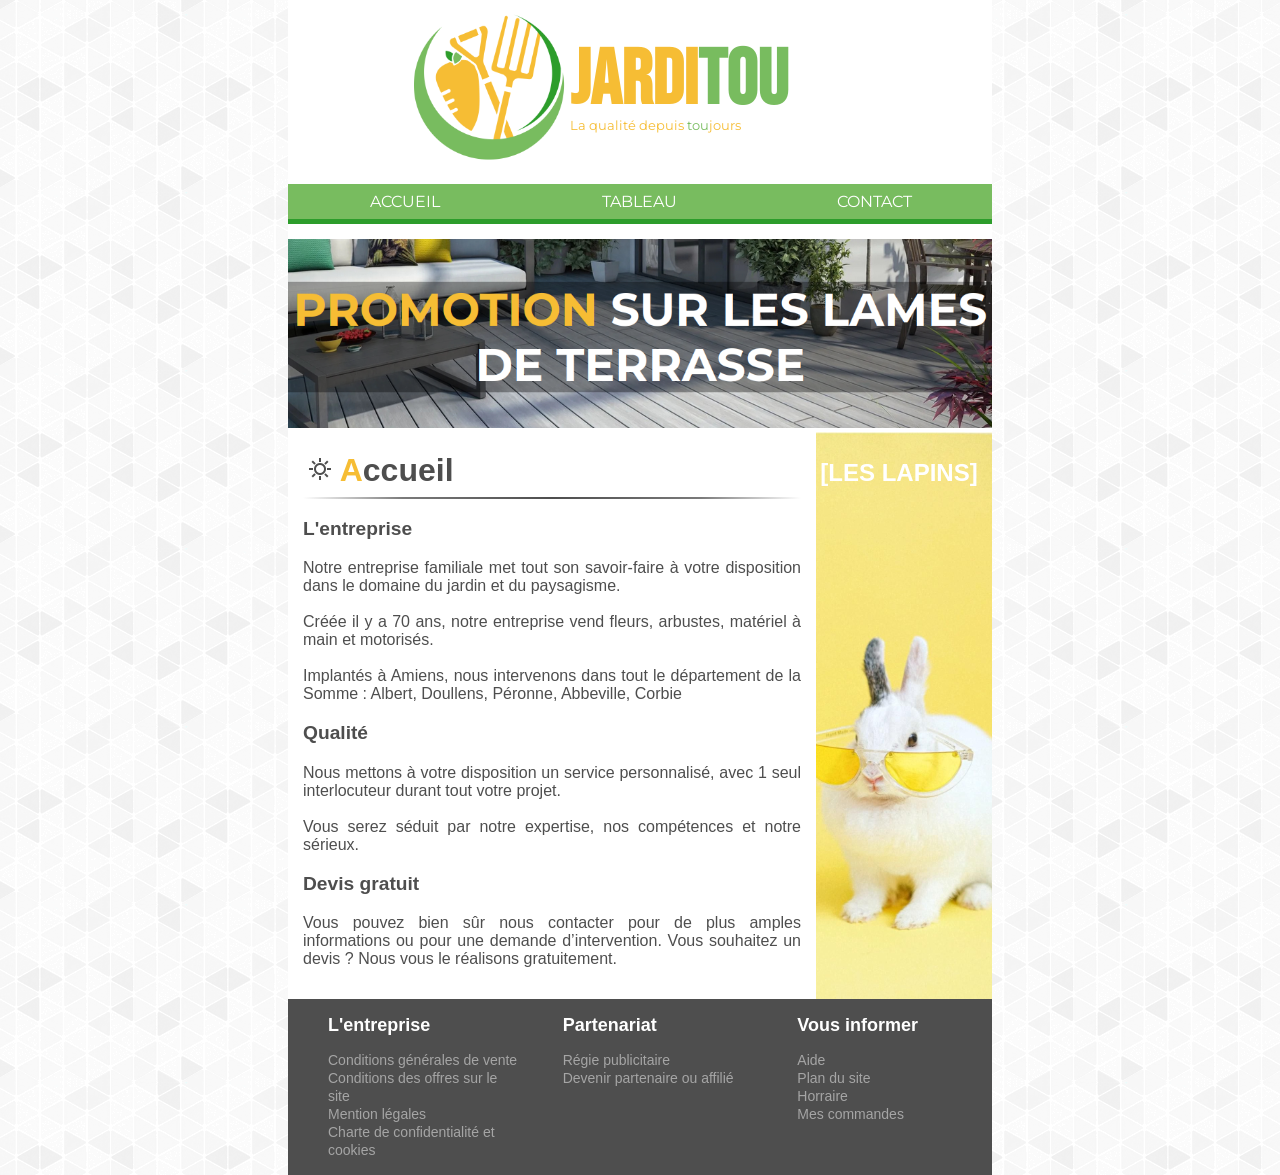
<file: index.html>
<!DOCTYPE html>
<html lang="fr">
<head>
    <link rel="stylesheet" href="assets/css/style.css">
    <meta charset="UTF-8">
    <meta http-equiv="X-UA-Compatible" content="IE=edge">
    <meta name="viewport" content="width=device-width, initial-scale=1.0">
    <title>Jarditou</title>
</head>
<body>
    <div class="container">
        <header>
            <div class="table" id="centerlogo">
                <div class="tablerow">
                    <div class="tablecell">
                        <img src="assets/img/nouveaulogo.png" alt="logo" title="logo">
                    </div>
                    <div class="tablecell_2">
                        <h1 class="logo">Jardi<span class="verte">tou</span></h1>
                        <p class="slogan">La qualité depuis <span class="verte">tou</span>jours</p>
                    </div>
                </div>
            </div>
        </header>
        <nav>
        <div class="table_nav">
            <div class="tablerow" id="nav">
                <div class="tablecell_nav">     
                    <a href="index.html" class="navlink">Accueil</a>
                </div>
                <div class="tablecell_nav">    
                    <a href="tableau.html" class="navlink">Tableau</a>
                </div>
                <div class="tablecell_nav">    
                    <a href="contact.html" class="navlink">Contact</a>
                </div>
            </div>
        </div>
        </nav>
        <section class="promotion" >
            <img src="assets/img/promotion.png" alt="promotion" title="promotion">
    </section>
        <section>
            <div class="table_index">
                <div class="tablerow">
                    <div class="tablecell_article">
                        <article>
                            <h2><span class="material-symbols-outlined">sunny</span> <span class="jaune">A</span>ccueil</h2>
                            <hr>
                            <h3>L'entreprise</h3>
                            <p>Notre entreprise familiale met tout son savoir-faire à votre disposition dans le domaine du jardin et du paysagisme.
                            <br><br>Créée il y a 70 ans, notre entreprise vend fleurs, arbustes, matériel à main et motorisés.
                            <br><br>Implantés à Amiens, nous intervenons dans tout le département de la Somme : Albert, Doullens, Péronne, Abbeville, Corbie</p>	
                            <h3>Qualité</h3>
                            <p>Nous mettons à votre disposition un service personnalisé, avec 1 seul interlocuteur durant tout votre projet.
                            <br><br>Vous serez séduit par notre expertise, nos compétences et notre sérieux.</p>
                            <h3>Devis gratuit</h3>
                            <p>Vous pouvez bien sûr nous contacter pour de plus amples informations ou pour une demande d’intervention. Vous souhaitez un devis ? Nous vous le réalisons gratuitement.</p>
                        </article>
                    </div>
                    <div class="tablecell_aside">
                        <aside>
                            <p>[LES LAPINS]</p>
                        </aside>
                    </div>
                </div>
            </div>
    </section>
    <footer>
            <div class="table_footer">
                <div class="tablerow">
                    <div class="tablecell_footer">
                        <ul>
                            <li class="footer_title">L'entreprise</li>
                            <li class="footer_link"><a href="conditionvente">Conditions générales de vente</a></li>
                            <li class="footer_link"><a href="offres">Conditions des offres sur le site</a></li>
                            <li class="footer_link"><a href="mentionlegales">Mention légales</a></li>
                            <li class="footer_link"><a href="confidentialite">Charte de confidentialité et cookies</a></li>
                        </ul>
                    </div>
                    <div class="tablecell_footer">
                        <ul>
                            <li class="footer_title">Partenariat</li>
                            <li class="footer_link"><a href="regiepub">Régie publicitaire</a></li>
                            <li class="footer_link"><a href="devenirpartenaire">Devenir partenaire ou affilié</a></li>
                        </ul>
                    </div>
                    <div class="tablecell_footer">
                        <ul>
                            <li class="footer_title">Vous informer</li>
                            <li class="footer_link"><a href="aide">Aide</a></li>
                            <li class="footer_link"><a href="plansite">Plan du site</a></li>
                            <li class="footer_link"><a href="horraire">Horraire</a></li>
                            <li class="footer_link"><a href="commandes">Mes commandes</a></li>
                        </ul>
                    </div>
                </div>
            </div>
        </footer>
    </div>
</body>
</html>
</file>
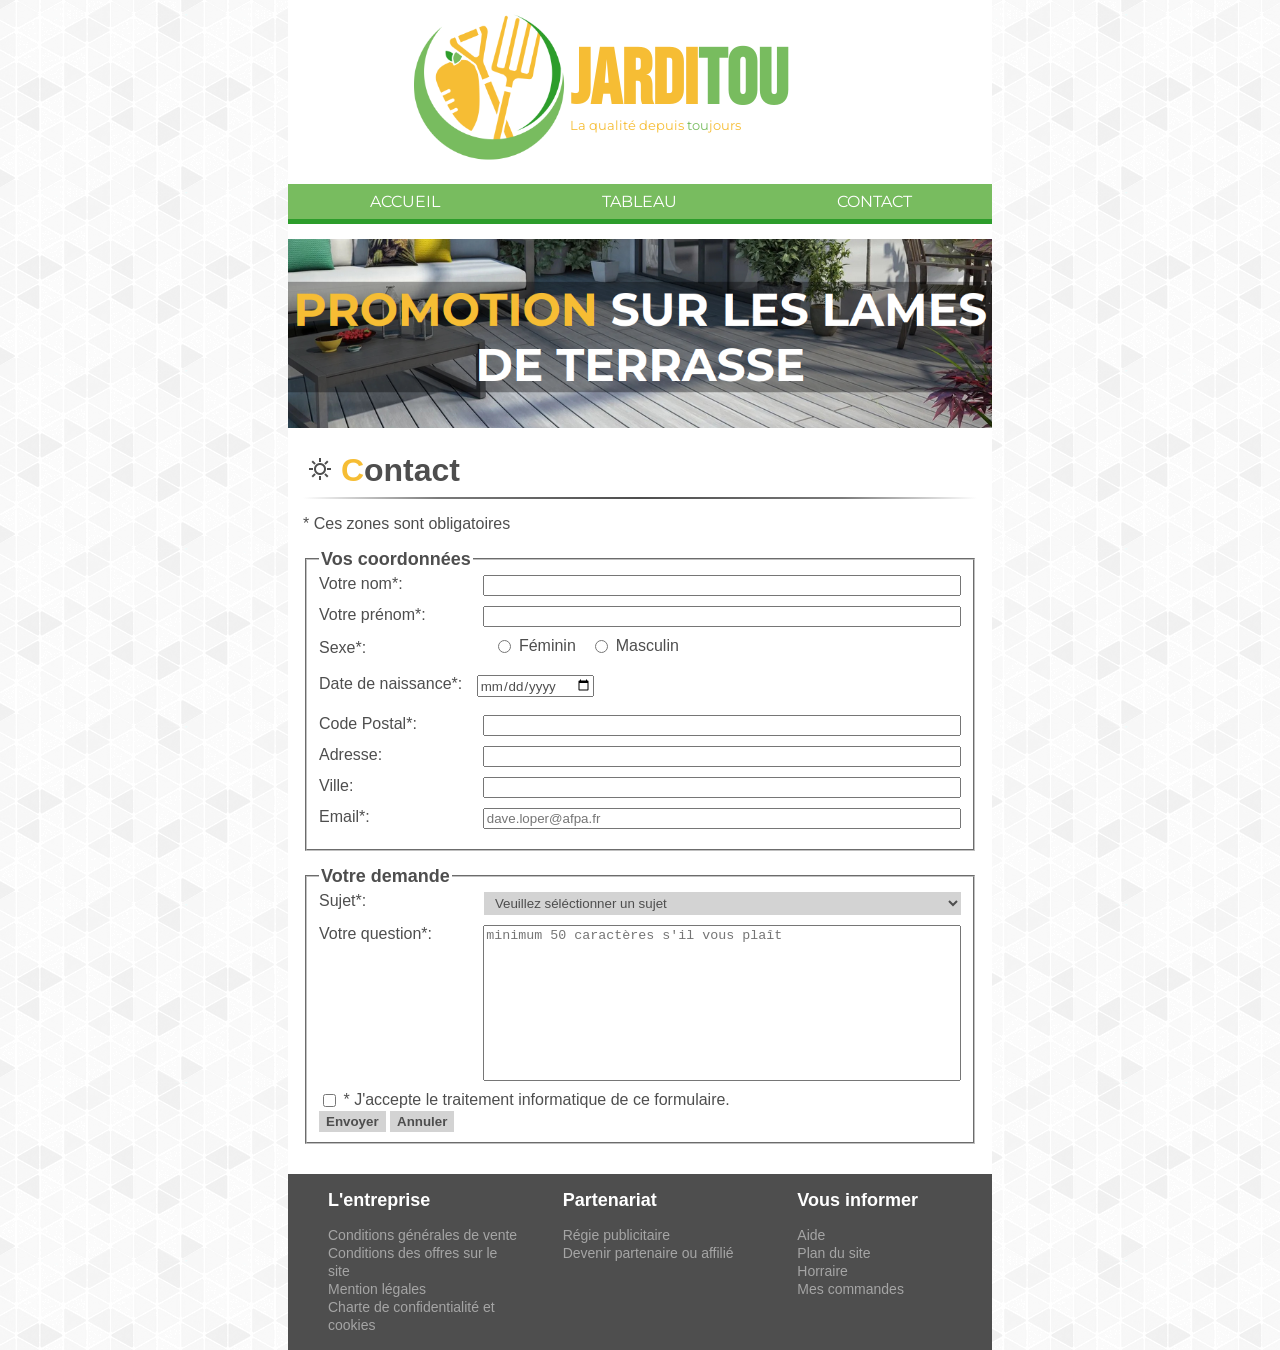
<file: contact.html>
<!DOCTYPE html>
<html lang="fr">
<head>
    <link rel="stylesheet" href="assets/css/style.css">
    <meta charset="UTF-8">
    <meta http-equiv="X-UA-Compatible" content="IE=edge">
    <meta name="viewport" content="width=device-width, initial-scale=1.0">
    <title>Jarditou</title>
</head>
<body>
    <div class="container">
        <header>
            <div class="table" id="centerlogo">
                <div class="tablerow">
                    <div class="tablecell">
                        <img src="assets/img/nouveaulogo.png" alt="logo" title="logo">
                    </div>
                    <div class="tablecell_2">
                        <h1 class="logo">Jardi<span class="verte">tou</span></h1>
                        <p class="slogan">La qualité depuis <span class="verte">tou</span>jours</p>
                    </div>
                </div>
            </div>
        </header>
        <nav>
        <div class="table_nav">
            <div class="tablerow" id="nav">
                <div class="tablecell_nav">    
                    <a href="index.html" class="navlink">Accueil</a>
                </div>
                <div class="tablecell_nav">    
                    <a href="tableau.html" class="navlink">Tableau</a>
                </div>
                <div class="tablecell_nav">    
                    <a href="contact.html" class="navlink">Contact</a>
                </div>
            </div>
        </div>
        </nav>
        <section class="promotion" >
            <img src="assets/img/promotion.png" alt="promotion" title="promotion">
    </section>
        <section>
            <article class="article_contact">
            <h2><span class="material-symbols-outlined">sunny</span> <span class="jaune">C</span>ontact</h2>
            <hr>
            <p>* Ces zones sont obligatoires</p>
            <form action="#" method="POST" id="formulaire_contact">
            <fieldset>
                <legend>Vos coordonnées</legend>
                    <div class="field_wrap">
                            <label for="nom">Votre nom*: </label>
                            <input type="text" name="nom" id="nom" maxlength="25">
                        <br>
                    </div>
                    <span class="defform" id="defnom"></span>
                    <div class="field_wrap">
                        <label for="prenom">Votre prénom*:  </label>
                        <input type="text" name="prenom" id="prenom" maxlength="30"> 
                        <br>
                    </div>
                    <span class="defform" id="defprenom"></span>
                        <p id="checkbox_text">Sexe*:</p>
                            <input type="radio" name="sexe" id="feminin" value="Feminin">
                            <label for="feminin">Féminin</label>
                            <input type="radio" name="sexe" id="masculin" value="Masculin"> 
                            <label for="masculin">Masculin</label>
                    <span class="defform" id="defsexe"><br><br></span>
                            <label for="date">Date de naissance*:</label>
                            <input type="date" name="ddn" id="date" value="">
                    <span class="defform" id="defdate"><br><br></span>
                    <div class="field_wrap">
                        <label for="codepostal">Code Postal*:  </label>
                        <input type="text" name="codepostal" id="codepostal" maxlength="10"> 
                        <br>
                    </div>
                    <span class="defform" id="defcp"></span>
                    <div class="field_wrap">
                        <label for="adresse">Adresse:  </label>
                        <input type="text" name="adresse" id="adresse"> <br>
                    </div>
                    <div class="field_wrap">
                        <label for="ville">Ville:  </label>
                        <input type="text" name="ville" id="ville"> <br>
                    </div>
                    <div class="field_wrap">
                        <label for="email">Email*:  </label>
                        <input type="text" name="email" id="email" placeholder="dave.loper@afpa.fr"> 
                        <br>
                    </div>
                    <span class="defform" id="defemail"></span>
            </fieldset>
            <fieldset>
                <legend>Votre demande</legend>
                <div class="field_wrap">
                    <label for="sujet">Sujet*:  </label>
                    <select id="sujet"> 
                        <div class="dropdown">
                            <option value="" selected>Veuillez séléctionner un sujet</option>
                            <option value="produit">Question sur un produit</option>
                            <option value="reclamation">Réclamation</option>
                            <option value="autres">Autres</option>
                        </div>
                    </select>
                    <br>
                </div>
                <span class="defform" id="defsujet"></span>
                 <div class="field_wrap">
                    <label for="question">Votre question*:  </label>
                    <textarea name="question" id="question" placeholder="minimum 50 caractères s'il vous plaît"></textarea><br>
                 </div>
                 <span class="defform" id="defquestion"></span>
                <input type="checkbox" id="traitement" name="traitement" value="accepter">
                <label for="traitement">* J'accepte le traitement informatique de ce formulaire.</label>
                <br>
                <span class="defform" id="deftraitement"></span>
                <input type="submit" value="Envoyer">
                <input type="reset" value="Annuler">
            </fieldset>
        </form>
        </article>
        </section>
        <footer>
            <div class="table_footer">
                <div class="tablerow">
                    <div class="tablecell_footer">
                        <ul>
                            <li class="footer_title">L'entreprise</li>
                            <li class="footer_link"><a href="conditionvente">Conditions générales de vente</a></li>
                            <li class="footer_link"><a href="offres">Conditions des offres sur le site</a></li>
                            <li class="footer_link"><a href="mentionlegales">Mention légales</a></li>
                            <li class="footer_link"><a href="confidentialite">Charte de confidentialité et cookies</a></li>
                        </ul>
                    </div>
                    <div class="tablecell_footer">
                        <ul>
                            <li class="footer_title">Partenariat</li>
                            <li class="footer_link"><a href="regiepub">Régie publicitaire</a></li>
                            <li class="footer_link"><a href="devenirpartenaire">Devenir partenaire ou affilié</a></li>
                        </ul>
                    </div>
                    <div class="tablecell_footer">
                        <ul>
                            <li class="footer_title">Vous informer</li>
                            <li class="footer_link"><a href="aide">Aide</a></li>
                            <li class="footer_link"><a href="plansite">Plan du site</a></li>
                            <li class="footer_link"><a href="horraire">Horraire</a></li>
                            <li class="footer_link"><a href="commandes">Mes commandes</a></li>
                        </ul>
                    </div>
                </div>
            </div>
        </footer>
    </div>
    <script src="assets/js/script.js"></script>
</body>
</html>
</file>
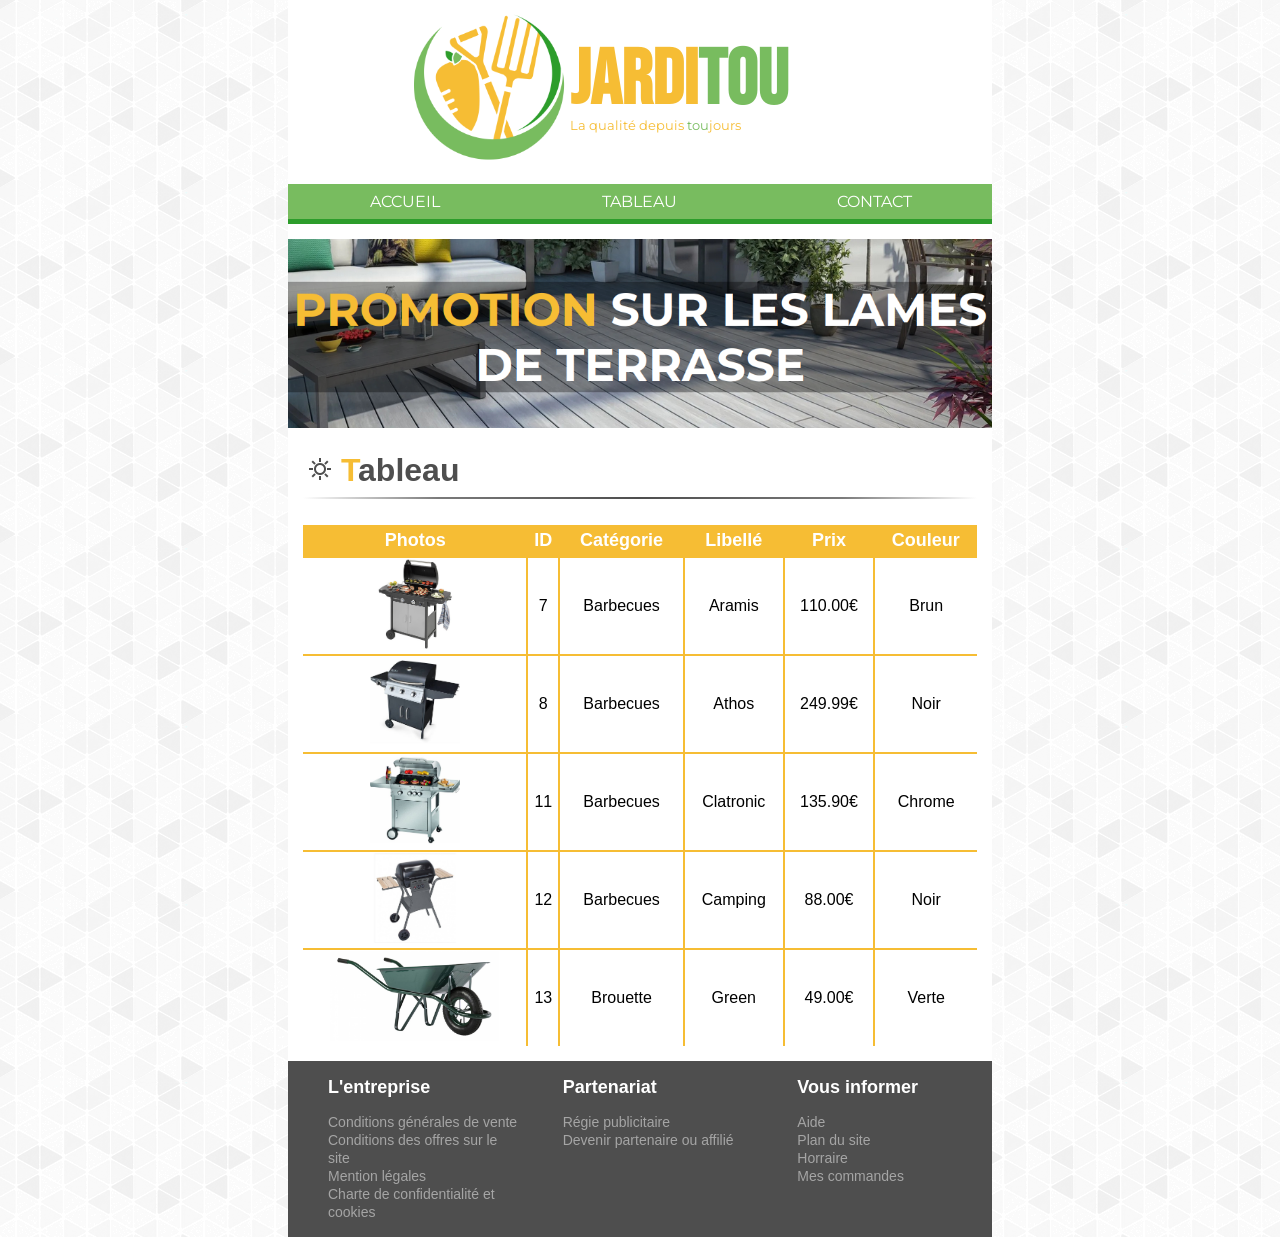
<file: tableau.html>
<!DOCTYPE html>
<html lang="fr">
<head>
    <link rel="stylesheet" href="assets/css/style.css">
    <meta charset="UTF-8">
    <meta http-equiv="X-UA-Compatible" content="IE=edge">
    <meta name="viewport" content="width=device-width, initial-scale=1.0">
    <title>Jarditou</title>
</head>
<body>
    <div class="container">
        <header>
            <div class="table" id="centerlogo">
                <div class="tablerow">
                    <div class="tablecell">
                        <img src="assets/img/nouveaulogo.png" alt="logo" title="logo">
                    </div>
                    <div class="tablecell_2">
                        <h1 class="logo">Jardi<span class="verte">tou</span></h1>
                        <p class="slogan">La qualité depuis <span class="verte">tou</span>jours</p>
                    </div>
                </div>
            </div>
        </header>
        <nav>
        <div class="table_nav">
            <div class="tablerow" id="nav">
                <div class="tablecell_nav">    
                    <a href="index.html" class="navlink">Accueil</a>
                </div>
                <div class="tablecell_nav">    
                    <a href="tableau.html" class="navlink">Tableau</a>
                </div>
                <div class="tablecell_nav">    
                    <a href="contact.html" class="navlink">Contact</a>
                </div>
            </div>
        </div>
        </nav>
        <section class="promotion" >
            <img src="assets/img/promotion.png" alt="promotion" title="promotion">
    </section>
    <section>
        <article class="article_tableau">
        <h2><span class="material-symbols-outlined">sunny</span> <span class="jaune">T</span>ableau</h2>
        <hr>
        <br>
        <div id="table_wrap">
            <div id="table_scroll">
                <table id="tableau_width">
                    <thead>
                        <tr>
                          <th>Photos</th>
                          <th>ID</th>
                          <th>Catégorie</th>
                          <th>Libellé</th>
                          <th>Prix</th>
                          <th>Couleur</th>
                        </tr> 
                      </thead>
                    <tbody>
                        <tr>
                            <td><img src="assets/img/7.jpg" alt="très joli barbecue" title="barbecue 7"></td>
                            <td>7</td>
                            <td>Barbecues</td>
                            <td>Aramis</td>
                            <td>110.00€</td>
                            <td>Brun</td>
                        </tr>
                        <tr>
                            <td><img src="assets/img/8.jpg"  alt="joli barbecue" title="barbecue 8"></td>
                            <td>8</td>
                            <td>Barbecues</td>
                            <td>Athos</td>
                            <td>249.99€</td>
                            <td>Noir</td>
                        </tr>
                        <tr>
                            <td><img src="assets/img/11.jpg"  alt="barbecue" title="barbecue 11"></td>
                            <td>11</td>
                            <td>Barbecues</td>
                            <td>Clatronic</td>
                            <td>135.90€</td>
                            <td>Chrome</td>
                        </tr>
                        <tr>
                            <td><img src="assets/img/12.jpg"  alt="barbecue pas ouf" title="barbecue 12"></td>
                            <td>12</td>
                            <td>Barbecues</td>
                            <td>Camping</td>
                            <td>88.00€</td>
                            <td>Noir</td>
                        </tr>
                        </tbody>
                        <tfoot>
                        <tr>
                            <td><img src="assets/img/13.jpg"  alt="jolie brouette" title="brouette 13"></td>
                            <td>13</td>
                            <td>Brouette</td>
                            <td>Green</td>
                            <td>49.00€</td>
                            <td>Verte</td>
                        </tr>
                        </tfoot>
                </table>
            </div>
        </div>
        
    </article>
    </section>
    <footer>
        <div class="table_footer">
            <div class="tablerow">
                <div class="tablecell_footer">
                    <ul>
                        <li class="footer_title">L'entreprise</li>
                        <li class="footer_link"><a href="conditionvente">Conditions générales de vente</a></li>
                        <li class="footer_link"><a href="offres">Conditions des offres sur le site</a></li>
                        <li class="footer_link"><a href="mentionlegales">Mention légales</a></li>
                        <li class="footer_link"><a href="confidentialite">Charte de confidentialité et cookies</a></li>
                    </ul>
                </div>
                <div class="tablecell_footer">
                    <ul>
                        <li class="footer_title">Partenariat</li>
                        <li class="footer_link"><a href="regiepub">Régie publicitaire</a></li>
                        <li class="footer_link"><a href="devenirpartenaire">Devenir partenaire ou affilié</a></li>
                    </ul>
                </div>
                <div class="tablecell_footer">
                    <ul>
                        <li class="footer_title">Vous informer</li>
                        <li class="footer_link"><a href="aide">Aide</a></li>
                        <li class="footer_link"><a href="plansite">Plan du site</a></li>
                        <li class="footer_link"><a href="horraire">Horraire</a></li>
                        <li class="footer_link"><a href="commandes">Mes commandes</a></li>
                    </ul>
                </div>
            </div>
        </div>
    </footer>
</div>
</body>
</html>
</file>
<file: assets/css/style.css>
@import url('https://fonts.googleapis.com/css2?family=Bebas+Neue&family=Montserrat:wght@700&display=swap');
@import url('https://fonts.googleapis.com/css2?family=Material+Symbols+Outlined:opsz,wght,FILL,GRAD@48,400,0,0');

/*---CONTAINER CSS---*/

.container{
    width:55%;
    margin:auto;
    background-color: white;
}

body{
    background-image: url("../../assets/img/fond.png");
    background-size: auto;
    background-position: top left;
    margin:0px;
    background-color: white;
}

/*---LOGO CSS---*/

.logo{
    color:#F6BD34;
    font-family:bebas neue;
    font-size:6vw;
    margin:0px;
    text-transform: uppercase;
}

.verte{
    color:#78BC5F;
}

.slogan{
    color: #F6BD34;
    font-size:1vw;
    text-align:start;
    font-family: montserrat;
    margin:0px;
    margin-top: -1vh;
}

.table {
    display:table;
}

.tablerow {
    display:table-row;
}

.tablecell {
    display:table-cell;
}

.tablecell_2 {
    display:table-cell;
    vertical-align: middle;
    width:60%;
}

.tablecell img {
    max-width: 60%;
    height:auto;
    float: right;
}

/*---NAV BAR CSS---*/

.table_nav {
    width:100%;
    display:table;
    height:35px;
    background-color: #78BC5F ;
    margin-top: 15px;
    margin-bottom: 15px;
    border-bottom:#2D9D2B 5px solid;
}

.tablecell_nav{
    width:33%;
    display:table-cell;
    vertical-align: middle;
    text-align: center;
}

.tablecell_nav a, .tablecell_nav a:link, .tablecell_nav a:visited, .tablecell_nav a:hover, .tablecell_nav a:active {
    color:white;
    font-family: montserrat;
    text-decoration: none;
    text-transform: uppercase;
}

.tablecell_nav a:hover {
    letter-spacing: 2px;
    -webkit-transition: all 250ms;
    -moz-transition: all 250ms;
    -ms-transition: all 250ms;
    -o-transition: all 250ms;
    transition: all 250ms;
}

/*--- PROMOTION LAYOUT ---*/

.promotion img {
    max-width: 100%;
    height:auto;
}

/*--- FOOTER ---*/

footer {
    background-color: #4e4e4e;
    max-width: 100%;
    height:auto;
}

.footer_title {
    color:white;
    font-family: Arial, Helvetica, sans-serif;
    font-weight: bold;
    font-size: large;
    margin-bottom:15px;
}

.footer_link a, .footer_link a:link, .footer_link a:active, .footer_link a:hover, .footer_link a:visited {
    color:#a5a5a5;
    text-decoration: none;
    font-family: Arial, Helvetica, sans-serif;
    font-size: 14px;
}

.footer_link a:hover {
    color: #F6BD34;
}

ul {
    list-style-type: none;
}

.tablecell_footer {
    display:table-cell;
    width:33%;
}

.table_footer {
    display:table;
    width:100%;
}

/*--- IDENTICAL TO ALL SHEETS ---*/

hr {
    height:2px;
    background: rgb(78,78,78);
background: linear-gradient(90deg, rgba(78,78,78,0) 0%, rgba(78,78,78,0.75) 20%, rgba(78,78,78,1) 50%, rgba(78,78,78,0.75) 80%, rgba(78,78,78,0) 100%);
border:0px;
}

h2 {
    font-family: Arial, Helvetica, sans-serif;
    font-size: xx-large;
    color: #4e4e4e;
    margin:5px;
}

.jaune {
    color: #F6BD34;
}

*{
    accent-color: #2D9D2B;
}

*::selection{
    background-color: #2D9D2B;
    color:white;
}

html {
    font-size: 100%;
}

/* --- INDEX --- */

.table_index {
    display:table;
}

.tablecell_article {
    display:table-cell;
    padding: 15px;
}

.tablecell_aside {
    display:table-cell;
    text-align: center;
    width:25%;
    background-image: url('../../assets/img/lapin.jpg');
    background-size:cover;
    background-position: center;
    padding-right:10px;
}

h3 {
    font-family: Arial, Helvetica, sans-serif;
    font-size: larger;
    color: #4e4e4e;
}

article p {
    font-family: Arial, Helvetica, sans-serif;
    color: #4e4e4e;
    text-align: justify;
}

aside p {
    color:white;
    font-family: Arial, Helvetica, sans-serif;
    font-size: x-large;
    font-weight:bolder;
}

/* --- TABLE css --- */
#table_wrap {
    position:relative;
}

#table_scroll {
    overflow: auto;
    width:100%;
}


.article_tableau  {
    padding: 15px;
}

.article_tableau table {
    /* table-layout:fixed; */
    width:100%;
    text-align: center;
    font-family: Arial, Helvetica, sans-serif;
    border-collapse: collapse;
    overflow: auto;
}

.article_tableau th {
    font-size:large;
    padding-top: 5px;
    padding-bottom: 5px;
}

.article_tableau td {
    border: #F6BD34 2px solid;
    height: 90px;
}

.article_tableau th {
    background-color: #F6BD34;
    color:white;
}

table tr td:first-child, table tr th:first-child {
    border-left: 0px;
}

table tr td:last-child, table tr th:last-child {
    border-right: 0px;
}

table tr:last-child td {
    border-bottom: 0px;
}

td img {
    display: inline;
    object-fit: cover;
    height: 90px;
}

table tr td:first-child {
    max-width:150px;
}

/* --- CONTACT --- */

label {
    vertical-align: top;
}

.article_contact  {
    padding: 15px;
    font-family: Arial, Helvetica, sans-serif;
    color: #4e4e4e;
}

legend {
    font-size: large;
    color: #4e4e4e;
    font-weight: bold;
}

fieldset {
    margin-bottom: 15px;
}

form {
    width: 100%;
    overflow:hidden;
}

.field_wrap {
    width:100%;
    margin-bottom: 10px;
    display: flex;
}

.field_wrap input, .field_wrap textarea , .field_wrap select{
    width: 100%;
    flex-grow: 1;
}

label, #checkbox_text{
    margin-right: 10px;
    width: 210px;
}

#checkbox_text {
    display:inline-block;
    width: 170px;
    margin:0px;
}

.tablecell_contact {
width: 50%;
}

.table#contact {
    width:100%;
}

textarea {
    resize:none;
}

.field_wrap textarea {
    height:150px;
}

input[type=submit], input[type=reset] {
    background-color: lightgray;
    border-radius: 0px;
    border:0px;
    padding: 3px;
    padding-right: 7px;
    padding-left: 7px;
    font-family: Arial, Helvetica, sans-serif;
    color: #4e4e4e;
    font-weight: bold;
}

input[type=submit]:hover, input[type=reset]:hover{
    color:#2D9D2B;
}

select{
    background-color: lightgray;
    border-radius: 0px;
    border:0px;
    padding: 3px;
    padding-right: 7px;
    padding-left: 7px;
    font-family: Arial, Helvetica, sans-serif;
    color: #4e4e4e;
}

input {
    font-family: Arial, Helvetica, sans-serif;
    color: #4e4e4e;
}

.contact_error {
    color: white;
    text-align: center;
    margin: 0;
    margin-bottom: 10px;
    background-color: red;
    font-size: 0.8rem;
}

/*--- MEDIA QUERIES ---*/

@media screen and (max-width: 768px) 
{ 
        /* LOGO QUERIES */

    .slogan{
        font-size:2vw;
    }

    .logo{
        font-size:10vw;
    }

    .container{
        width:85%;
        margin:auto;
        background-color: white;
    }
    
        /* --- NAV --- */

    .tablerow#nav{
        display: flex;
        flex-flow: column;
        align-items: center;
    }

        /* --- INDEX QUERIES ---*/

    .tablecell_aside { 
        display: none;
    } 

        /* --- TABLE QUERIES ---*/

    /* table tr td:first-child, table tr th:first-child {
        display: none;
    } */

    td, th {
        overflow: hidden;
        text-overflow: ellipsis;
    }

        /* --- FOOTER --- */

    ul {
        padding: 12px;
        word-wrap: break-word;
    }

    .table_footer {
        table-layout:fixed;
    }

    footer li.footer_link {
        display: none;
    }

        /* --- TEXTE --- */
    
    h2 {
        font-size: 1.5rem;
    }   

    h3 {
        font-size: 1.25rem;
    } 

    p {
        font-size: 1rem;
    } 
}
</file>
